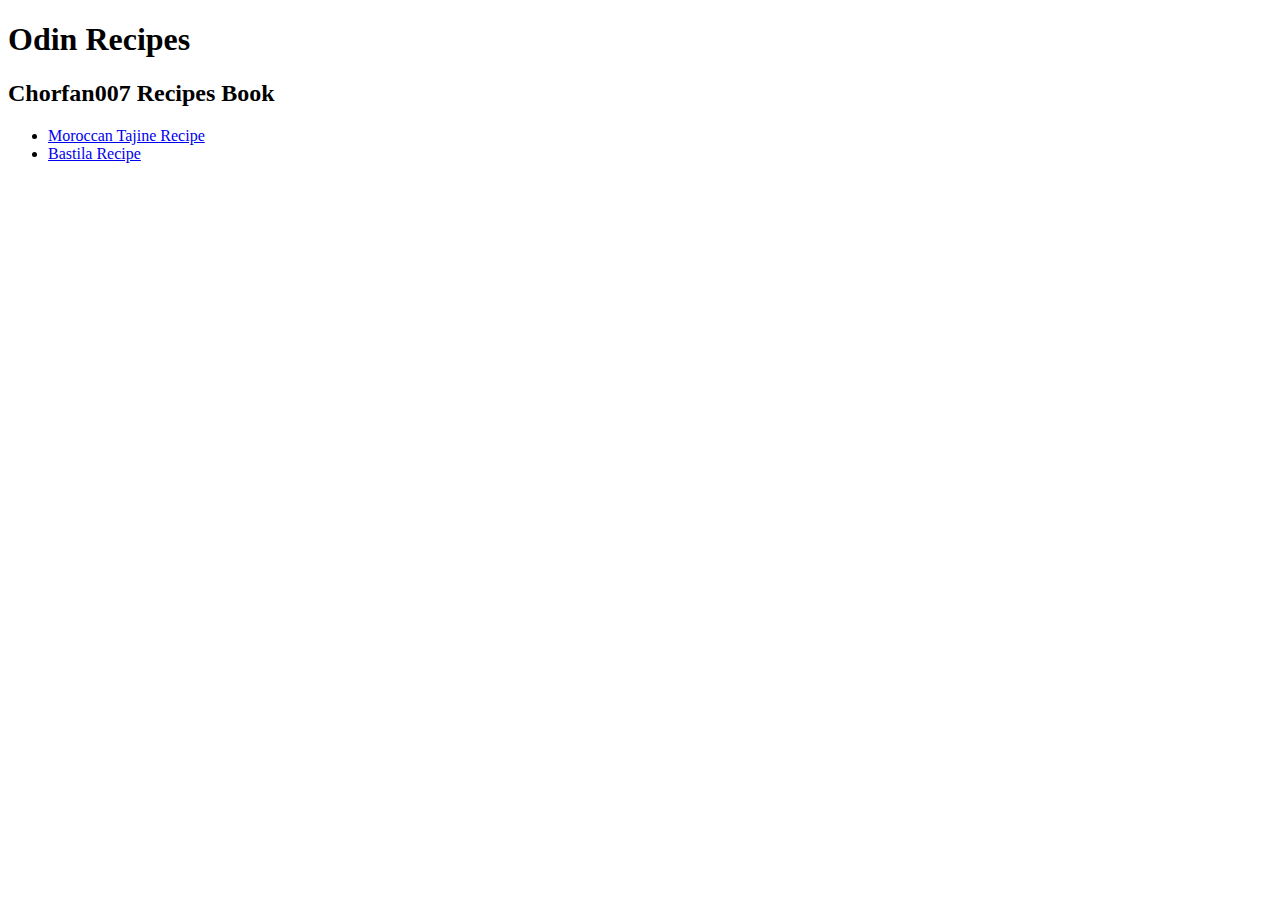
<file: index.html>
<!DOCTYPE html>
<html lang="en">
<head>
    <meta charset="UTF-8">
</head>
<body>
    <h1>Odin Recipes</h1>
    <h2>Chorfan007 Recipes Book</h2>
        <ul>
            <li><a href="recipes/tajine.html">Moroccan Tajine Recipe</a></li>
            <li><a href="recipes/bastila2.html">Bastila Recipe</a></li>
        </ul>
</body>
</html>
</file>
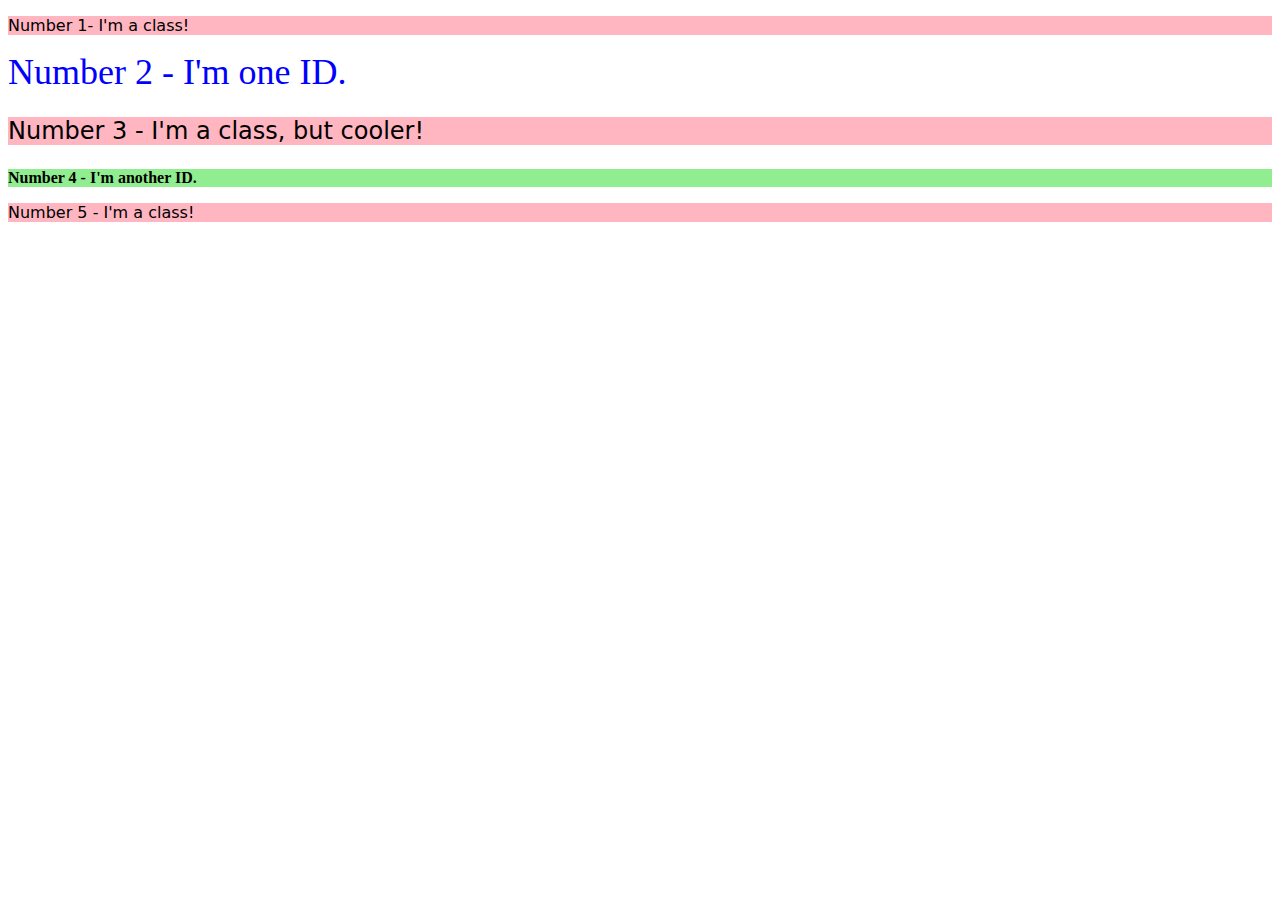
<file: 02-class-id-selectors/index.html>
<!DOCTYPE html>
<html lang="en">
    <head>
        <meta charset="UTF-8">
        <link rel="stylesheet" href="styles.css">
    </head>
    
    <body>
        <p class="pink_class">Number 1- I'm a class!</p>
        <div id="div1">Number 2 - I'm one ID.</div>
        <p class="pink_class font_size">Number 3 - I'm a class, but cooler!</p>
        <div id="div2">Number 4 - I'm another ID.</div>
        <p class="pink_class">Number 5 - I'm a class!</p>
    </body>

    
</html>
</file>
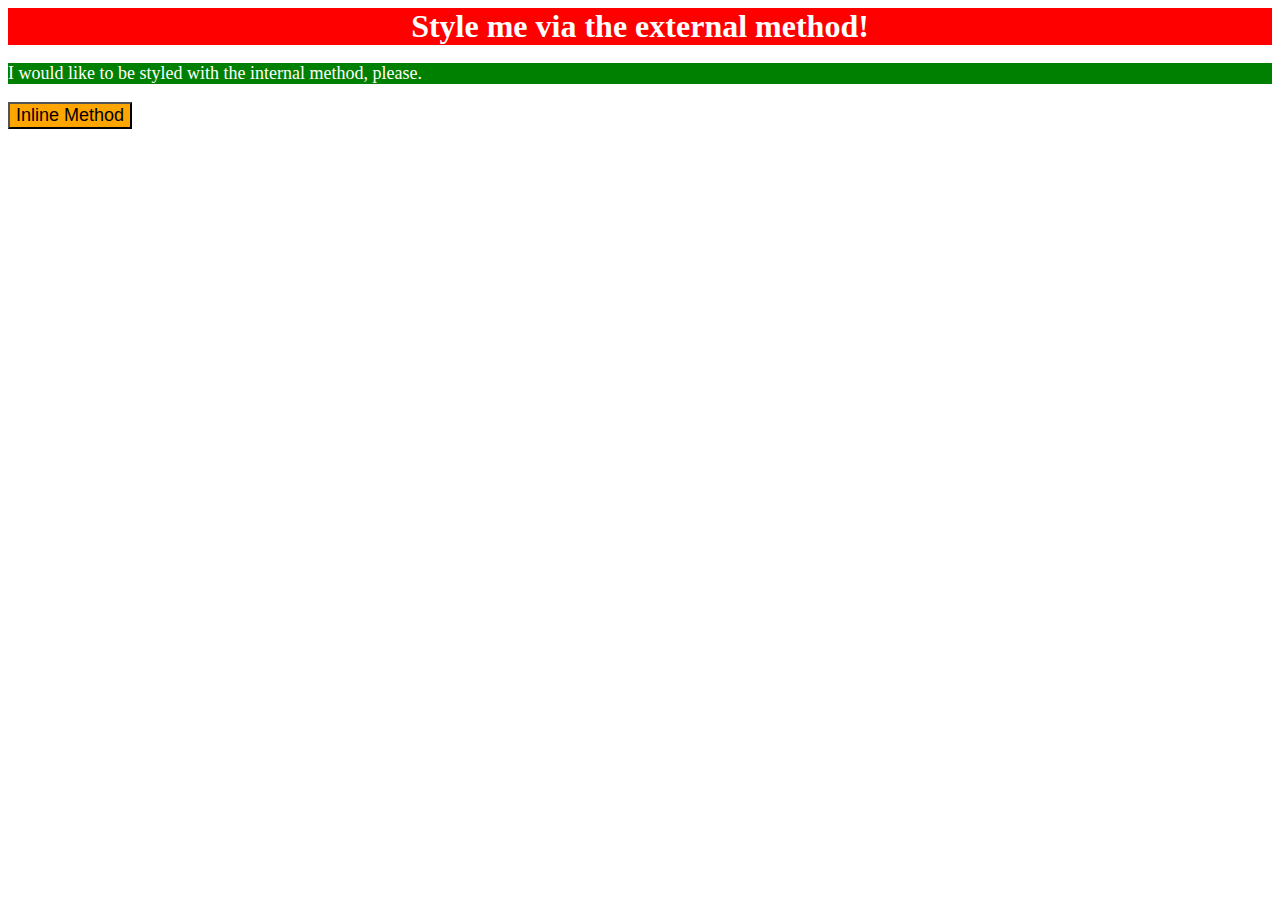
<file: 1-css-methods/index.html>
<!DOCTYPE html>
<html lang="en">
<head>
    <meta charset="UTF-8">
    <title>Document</title>
    <link rel="stylesheet" href="styles.css">
</head>
<body>
    <div>Style me via the external method!</div>
    <p>I would like to be styled with the internal method, please.</p>
    <button style="background-color: orange;font-size: 18px;">Inline Method</button>

    <style>
        p {
    background-color: green;
    color: white;
    font-size: 18px;
        }
    </style>
</body>
</html>
</file>
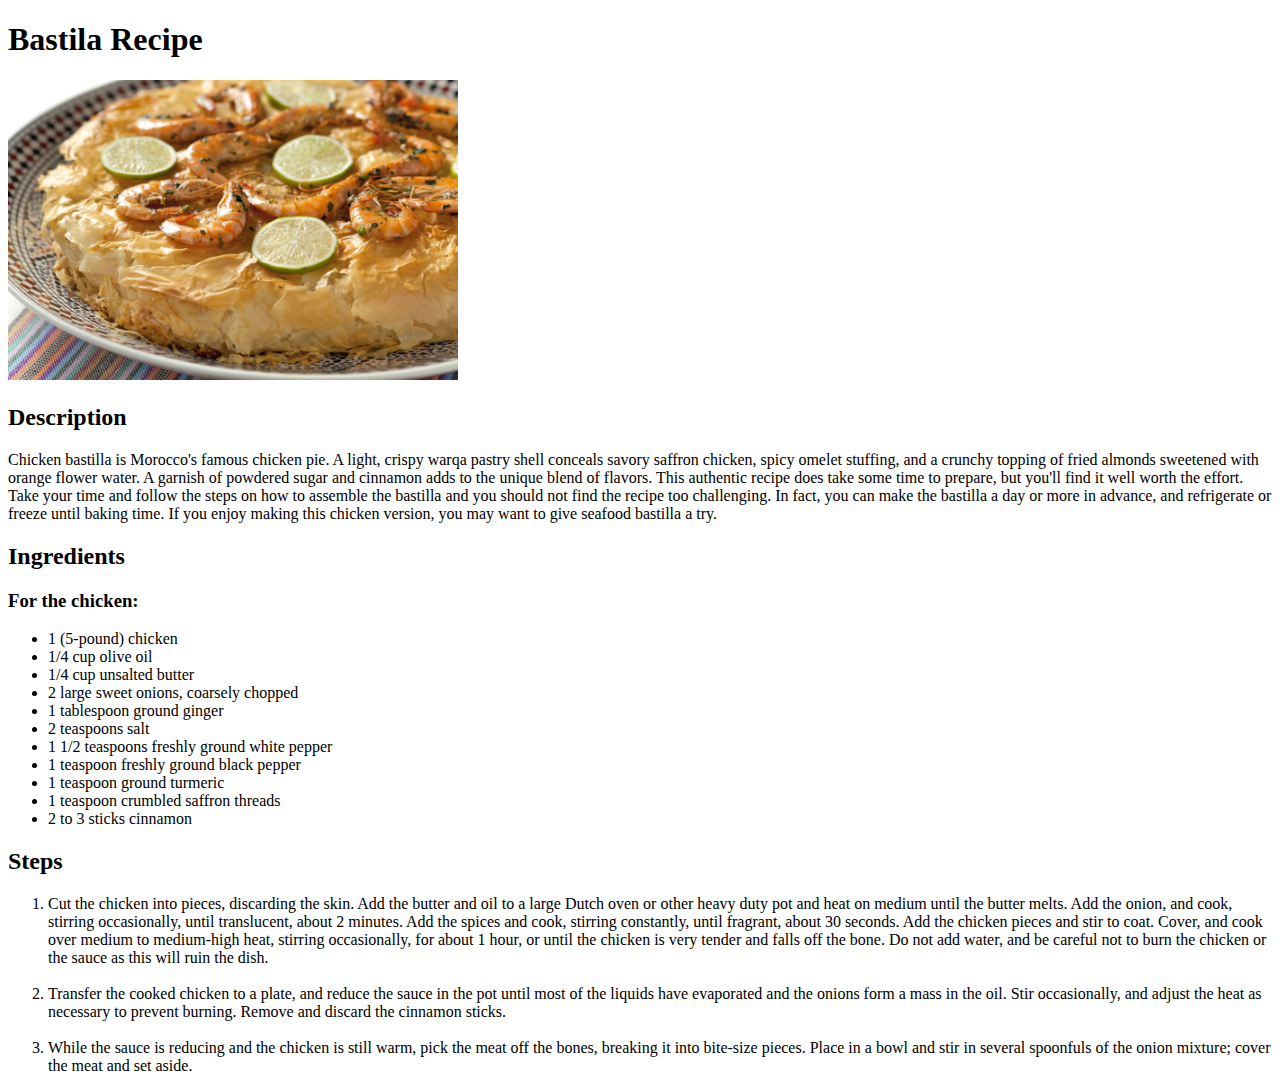
<file: recipes/bastila2.html>
<!DOCTYPE html>
<html lang="en">
    <head>
        <meta charset="UTF-8">
    </head>
    <body>
        <h1>Bastila Recipe</h1>
            <img src="./bastila.jpg" alt="Bastila Picture" width=auto height="300">
        <h2>Description</h2>
            <p>Chicken bastilla is Morocco's famous chicken pie. A light, crispy warqa pastry shell conceals savory saffron chicken, spicy omelet stuffing, and a crunchy topping of fried almonds sweetened with orange flower water. A garnish of powdered sugar and cinnamon adds to the unique blend of flavors.

                This authentic recipe does take some time to prepare, but you'll find it well worth the effort. Take your time and follow the steps on how to assemble the bastilla and you should not find the recipe too challenging. In fact, you can make the bastilla a day or more in advance, and refrigerate or freeze until baking time. If you enjoy making this chicken version, you may want to give seafood bastilla a try.</p>
        <h2>Ingredients</h2>
            <h3>For the chicken:</h3>
            <ul>
                <li>1 (5-pound) chicken</li>
                <li>1/4 cup olive oil</li>
                <li>1/4 cup unsalted butter</li>
                <li>2 large sweet onions, coarsely chopped</li>
                <li>1 tablespoon ground ginger</li>
                <li>2 teaspoons salt</li>
                <li>1 1/2 teaspoons freshly ground white pepper</li>
                <li>1 teaspoon freshly ground black pepper</li>
                <li>1 teaspoon ground turmeric</li>
                <li>1 teaspoon crumbled saffron threads</li>
                <li>2 to 3 sticks cinnamon</li>
            </ul>
        <h2>Steps</h2>
            <ol>
                <li>Cut the chicken into pieces, discarding the skin. Add the butter and oil to a large Dutch oven or other heavy duty pot and heat on medium until the butter melts. Add the onion, and cook, stirring occasionally, until translucent, about 2 minutes. Add the spices and cook, stirring constantly, until fragrant, about 30 seconds. Add the chicken pieces and stir to coat. Cover, and cook over medium to medium-high heat, stirring occasionally, for about 1 hour, or until the chicken is very tender and falls off the bone. Do not add water, and be careful not to burn the chicken or the sauce as this will ruin the dish.</li>
                <br><li>Transfer the cooked chicken to a plate, and reduce the sauce in the pot until most of the liquids have evaporated and the onions form a mass in the oil. Stir occasionally, and adjust the heat as necessary to prevent burning. Remove and discard the cinnamon sticks.</li>
                <br><li>While the sauce is reducing and the chicken is still warm, pick the meat off the bones, breaking it into bite-size pieces. Place in a bowl and stir in several spoonfuls of the onion mixture; cover the meat and set aside.</li>
            </ol>
    </body>
</html>
</file>
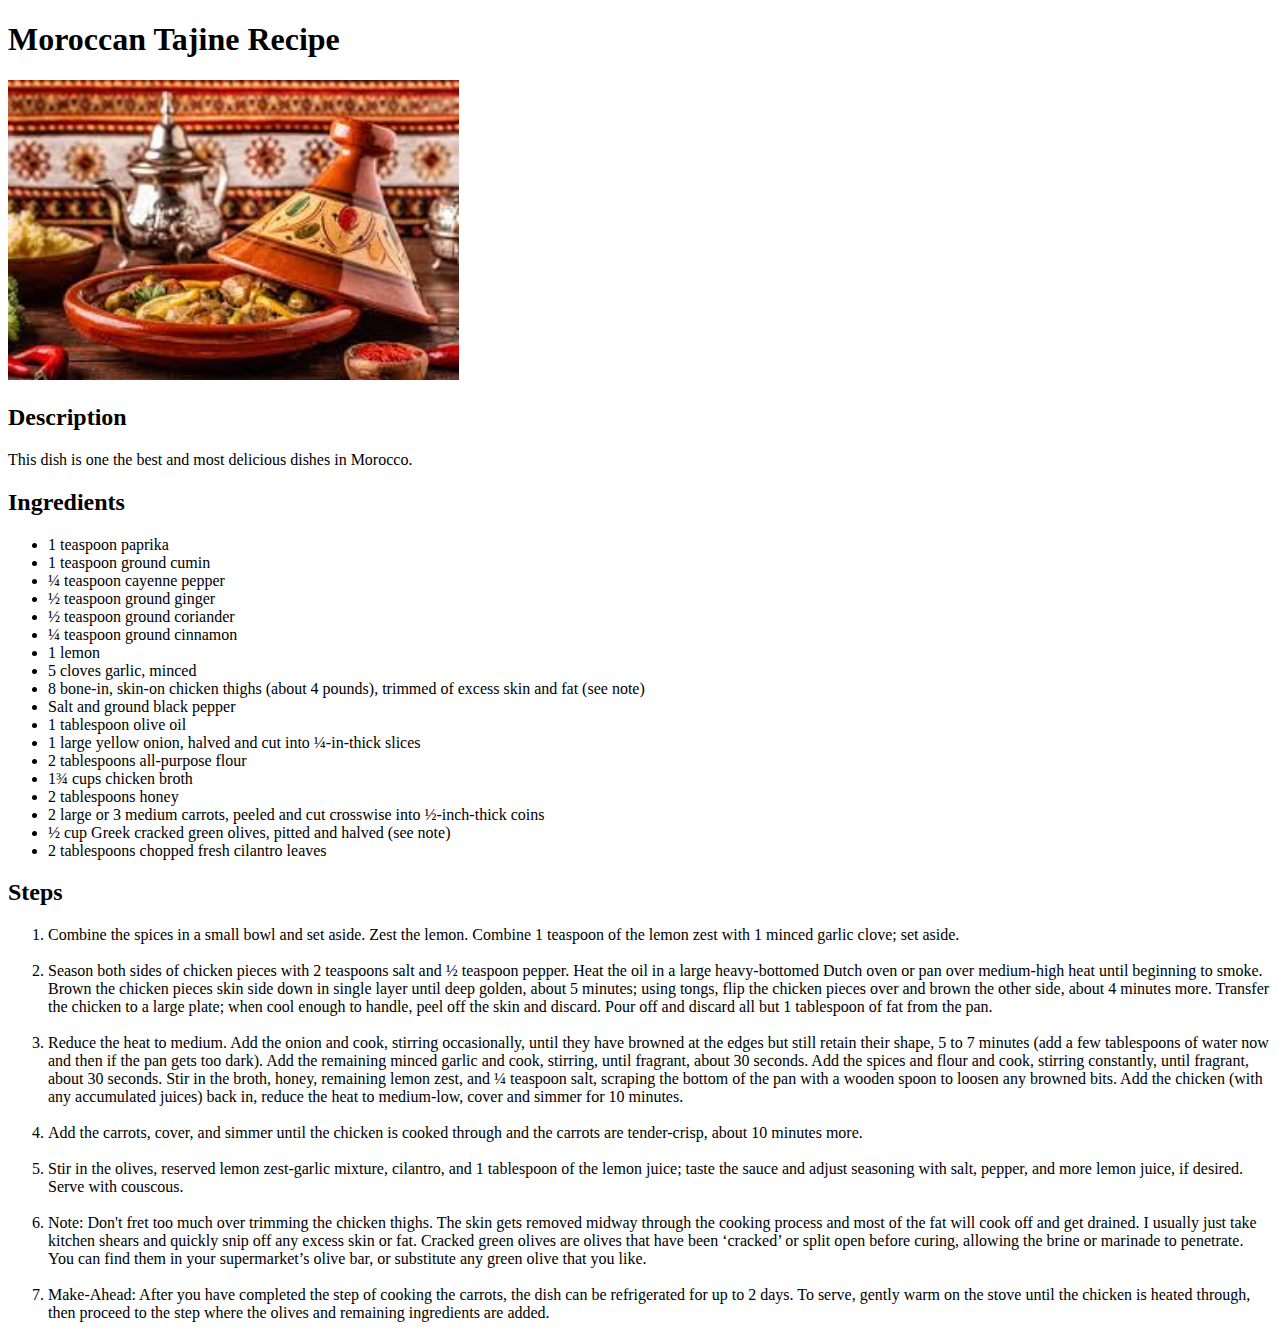
<file: recipes/tajine.html>
<!DOCTYPE html>
<html lang="en">
    <head>
        <meta charset="UTF-8">
    </head>
    <body>
        <h1>Moroccan Tajine Recipe</h1>
            <img src="./Tajine.jpeg" alt="Tajine Picture" width=auto height="300">
        <h2>Description</h2>
            <p>This  dish is one the best and most delicious dishes in Morocco.</p>
        <h2>Ingredients</h2>
            <ul>
                <li>1 teaspoon paprika</li>
                <li>1 teaspoon ground cumin</li>
                <li>¼ teaspoon cayenne pepper</li>
                <li>½ teaspoon ground ginger</li>
                <li>½ teaspoon ground coriander</li>
                <li>¼ teaspoon ground cinnamon</li>
                <li>1 lemon</li>
                <li>5 cloves garlic, minced</li>
                <li>8 bone-in, skin-on chicken thighs (about 4 pounds), trimmed of excess skin and fat (see note)</li>
                <li>Salt and ground black pepper</li>
                <li>1 tablespoon olive oil</li>
                <li>1 large yellow onion, halved and cut into ¼-in-thick slices</li>
                <li>2 tablespoons all-purpose flour</li>
                <li>1¾ cups chicken broth</li>
                <li>2 tablespoons honey</li>
                <li>2 large or 3 medium carrots, peeled and cut crosswise into ½-inch-thick coins</li>
                <li>½ cup Greek cracked green olives, pitted and halved (see note)</li>
                <li>2 tablespoons chopped fresh cilantro leaves</li>
            </ul>
        <h2>Steps</h2>
            <ol>
                <li>Combine the spices in a small bowl and set aside. Zest the lemon. Combine 1 teaspoon of the lemon zest with 1 minced garlic clove; set aside.</li>
                <br><li>Season both sides of chicken pieces with 2 teaspoons salt and ½ teaspoon pepper. Heat the oil in a large heavy-bottomed Dutch oven or pan over medium-high heat until beginning to smoke. Brown the chicken pieces skin side down in single layer until deep golden, about 5 minutes; using tongs, flip the chicken pieces over and brown the other side, about 4 minutes more. Transfer the chicken to a large plate; when cool enough to handle, peel off the skin and discard. Pour off and discard all but 1 tablespoon of fat from the pan.</li>
                <br><li>Reduce the heat to medium. Add the onion and cook, stirring occasionally, until they have browned at the edges but still retain their shape, 5 to 7 minutes (add a few tablespoons of water now and then if the pan gets too dark). Add the remaining minced garlic and cook, stirring, until fragrant, about 30 seconds. Add the spices and flour and cook, stirring constantly, until fragrant, about 30 seconds. Stir in the broth, honey, remaining lemon zest, and ¼ teaspoon salt, scraping the bottom of the pan with a wooden spoon to loosen any browned bits. Add the chicken (with any accumulated juices) back in, reduce the heat to medium-low, cover and simmer for 10 minutes.</li>
                <br><li>Add the carrots, cover, and simmer until the chicken is cooked through and the carrots are tender-crisp, about 10 minutes more.</li>
                <br><li>Stir in the olives, reserved lemon zest-garlic mixture, cilantro, and 1 tablespoon of the lemon juice; taste the sauce and adjust seasoning with salt, pepper, and more lemon juice, if desired. Serve with couscous.</li>
                <br><li>Note: Don't fret too much over trimming the chicken thighs. The skin gets removed midway through the cooking process and most of the fat will cook off and get drained. I usually just take kitchen shears and quickly snip off any excess skin or fat. Cracked green olives are olives that have been ‘cracked’ or split open before curing, allowing the brine or marinade to penetrate. You can find them in your supermarket’s olive bar, or substitute any green olive that you like.</li>
                <br><li>Make-Ahead: After you have completed the step of cooking the carrots, the dish can be refrigerated for up to 2 days. To serve, gently warm on the stove until the chicken is heated through, then proceed to the step where the olives and remaining ingredients are added.</li>
            </ol>

    </body>
</html>
</file>
<file: 02-class-id-selectors/styles.css>
.pink_class { 
    background-color: lightpink;
    font-family: Verdana,"DejaVu Sans", sans-serif;
} 

.font_size {
    font-size: 24px;
}
#div1 {
    color: blue;
    font-size: 36px;
}

#div2 {
    font-size: size 24px;
    font-weight: bold;
    background-color: lightgreen;
}
</file>
<file: 1-css-methods/styles.css>
div {
    background-color: red;
    color: white;
    text-align: center;
    font-size: 32px;
    font-weight: bold;
}
</file>
